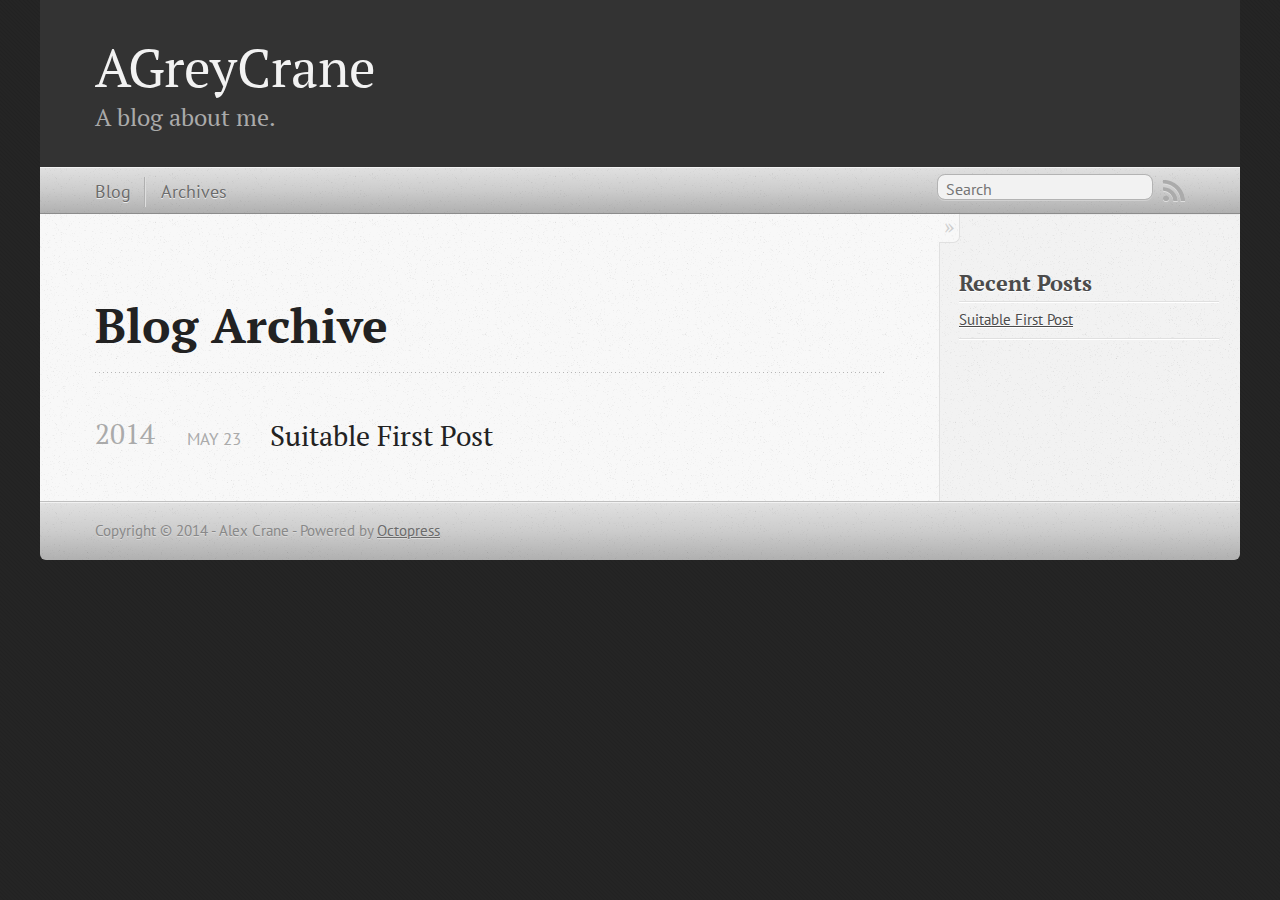
<file: blog/archives/index.html>
<!DOCTYPE html>
<!--[if IEMobile 7 ]><html class="no-js iem7"><![endif]-->
<!--[if lt IE 9]><html class="no-js lte-ie8"><![endif]-->
<!--[if (gt IE 8)|(gt IEMobile 7)|!(IEMobile)|!(IE)]><!--><html class="no-js" lang="en"><!--<![endif]-->
<head>
  <meta charset="utf-8">
  <title>Blog Archive - AGreyCrane</title>
  <meta name="author" content="Alex Crane">

  
  <meta name="description" content=" Blog Archive 2014 Suitable First Post
May 23 2014 Recent Posts Suitable First Post ">
  

  <!-- http://t.co/dKP3o1e -->
  <meta name="HandheldFriendly" content="True">
  <meta name="MobileOptimized" content="320">
  <meta name="viewport" content="width=device-width, initial-scale=1">

  
  <link rel="canonical" href="http://agreycrane.github.io/blog/archives">
  <link href="/favicon.png" rel="icon">
  <link href="/stylesheets/screen.css" media="screen, projection" rel="stylesheet" type="text/css">
  <link href="/atom.xml" rel="alternate" title="AGreyCrane" type="application/atom+xml">
  <script src="/javascripts/modernizr-2.0.js"></script>
  <script src="//ajax.googleapis.com/ajax/libs/jquery/1.9.1/jquery.min.js"></script>
  <script>!window.jQuery && document.write(unescape('%3Cscript src="./javascripts/libs/jquery.min.js"%3E%3C/script%3E'))</script>
  <script src="/javascripts/octopress.js" type="text/javascript"></script>
  <!--Fonts from Google"s Web font directory at http://google.com/webfonts -->
<link href="//fonts.googleapis.com/css?family=PT+Serif:regular,italic,bold,bolditalic" rel="stylesheet" type="text/css">
<link href="//fonts.googleapis.com/css?family=PT+Sans:regular,italic,bold,bolditalic" rel="stylesheet" type="text/css">

  

</head>

<body   >
  <header role="banner"><hgroup>
  <h1><a href="/">AGreyCrane</a></h1>
  
    <h2>A blog about me.</h2>
  
</hgroup>

</header>
  <nav role="navigation"><ul class="subscription" data-subscription="rss">
  <li><a href="/atom.xml" rel="subscribe-rss" title="subscribe via RSS">RSS</a></li>
  
</ul>
  
<form action="https://www.google.com/search" method="get">
  <fieldset role="search">
    <input type="hidden" name="q" value="site:agreycrane.github.io" />
    <input class="search" type="text" name="q" results="0" placeholder="Search"/>
  </fieldset>
</form>
  
<ul class="main-navigation">
  <li><a href="/">Blog</a></li>
  <li><a href="/blog/archives">Archives</a></li>
</ul>

</nav>
  <div id="main">
    <div id="content">
      <div>
<article role="article">
  
  <header>
    <h1 class="entry-title">Blog Archive</h1>
    
  </header>
  
  <div id="blog-archives">



  
  <h2>2014</h2>

<article>
  
<h1><a href="/blog/2014/05/23/suitable-first-post/">Suitable First Post</a></h1>
<time datetime="2014-05-23T12:42:41-04:00" pubdate><span class='month'>May</span> <span class='day'>23</span> <span class='year'>2014</span></time>


</article>

</div>

  
</article>

</div>

<aside class="sidebar">
  
    <section>
  <h1>Recent Posts</h1>
  <ul id="recent_posts">
    
      <li class="post">
        <a href="/blog/2014/05/23/suitable-first-post/">Suitable First Post</a>
      </li>
    
  </ul>
</section>





  
</aside>


    </div>
  </div>
  <footer role="contentinfo"><p>
  Copyright &copy; 2014 - Alex Crane -
  <span class="credit">Powered by <a href="http://octopress.org">Octopress</a></span>
</p>

</footer>
  







  <script type="text/javascript">
    (function(){
      var twitterWidgets = document.createElement('script');
      twitterWidgets.type = 'text/javascript';
      twitterWidgets.async = true;
      twitterWidgets.src = '//platform.twitter.com/widgets.js';
      document.getElementsByTagName('head')[0].appendChild(twitterWidgets);
    })();
  </script>





</body>
</html>
</file>
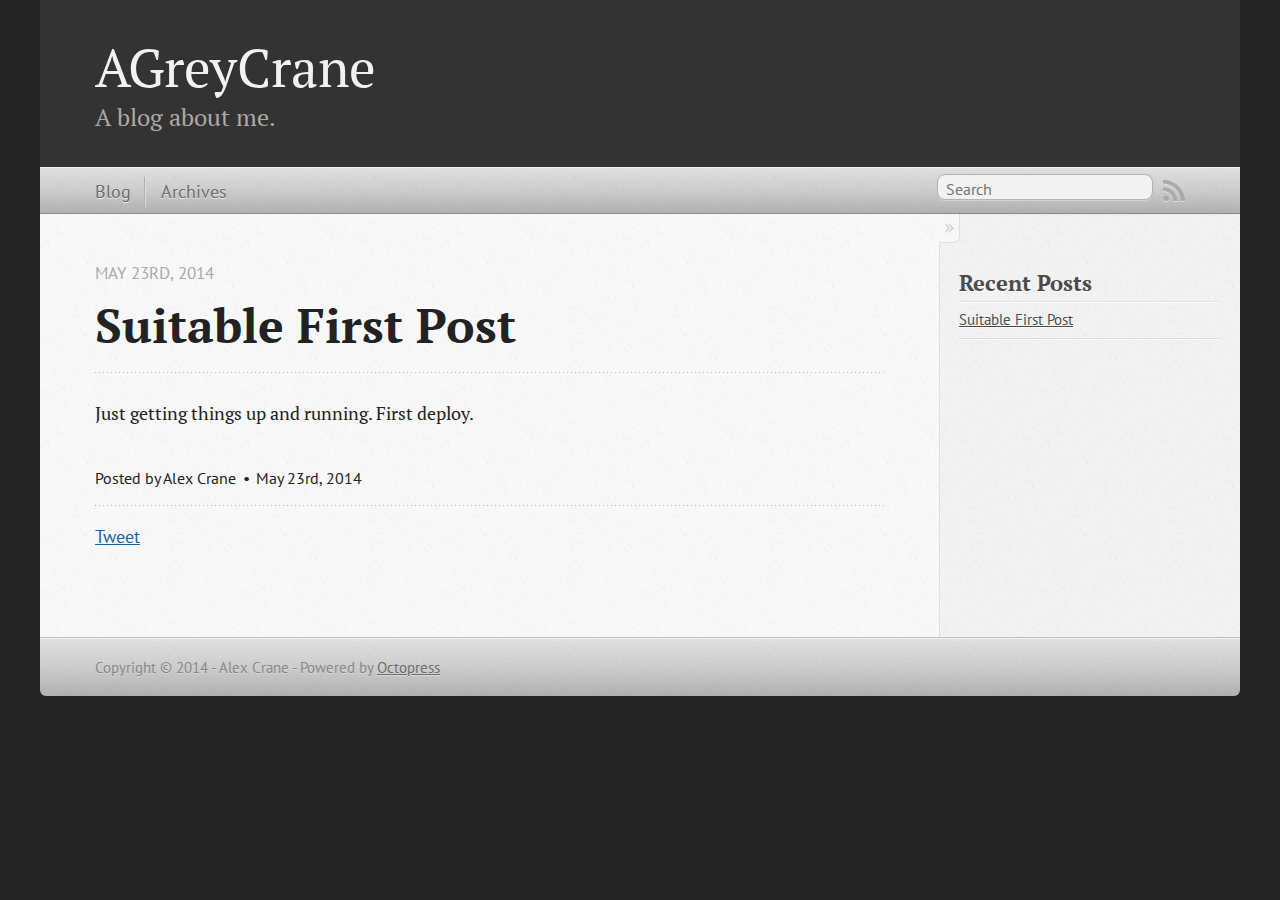
<file: blog/2014/05/23/suitable-first-post/index.html>
<!DOCTYPE html>
<!--[if IEMobile 7 ]><html class="no-js iem7"><![endif]-->
<!--[if lt IE 9]><html class="no-js lte-ie8"><![endif]-->
<!--[if (gt IE 8)|(gt IEMobile 7)|!(IEMobile)|!(IE)]><!--><html class="no-js" lang="en"><!--<![endif]-->
<head>
  <meta charset="utf-8">
  <title>Suitable First Post - AGreyCrane</title>
  <meta name="author" content="Alex Crane">

  
  <meta name="description" content="Just getting things up and running. First deploy.
">
  

  <!-- http://t.co/dKP3o1e -->
  <meta name="HandheldFriendly" content="True">
  <meta name="MobileOptimized" content="320">
  <meta name="viewport" content="width=device-width, initial-scale=1">

  
  <link rel="canonical" href="http://agreycrane.github.io/blog/2014/05/23/suitable-first-post">
  <link href="/favicon.png" rel="icon">
  <link href="/stylesheets/screen.css" media="screen, projection" rel="stylesheet" type="text/css">
  <link href="/atom.xml" rel="alternate" title="AGreyCrane" type="application/atom+xml">
  <script src="/javascripts/modernizr-2.0.js"></script>
  <script src="//ajax.googleapis.com/ajax/libs/jquery/1.9.1/jquery.min.js"></script>
  <script>!window.jQuery && document.write(unescape('%3Cscript src="./javascripts/libs/jquery.min.js"%3E%3C/script%3E'))</script>
  <script src="/javascripts/octopress.js" type="text/javascript"></script>
  <!--Fonts from Google"s Web font directory at http://google.com/webfonts -->
<link href="//fonts.googleapis.com/css?family=PT+Serif:regular,italic,bold,bolditalic" rel="stylesheet" type="text/css">
<link href="//fonts.googleapis.com/css?family=PT+Sans:regular,italic,bold,bolditalic" rel="stylesheet" type="text/css">

  

</head>

<body   >
  <header role="banner"><hgroup>
  <h1><a href="/">AGreyCrane</a></h1>
  
    <h2>A blog about me.</h2>
  
</hgroup>

</header>
  <nav role="navigation"><ul class="subscription" data-subscription="rss">
  <li><a href="/atom.xml" rel="subscribe-rss" title="subscribe via RSS">RSS</a></li>
  
</ul>
  
<form action="https://www.google.com/search" method="get">
  <fieldset role="search">
    <input type="hidden" name="q" value="site:agreycrane.github.io" />
    <input class="search" type="text" name="q" results="0" placeholder="Search"/>
  </fieldset>
</form>
  
<ul class="main-navigation">
  <li><a href="/">Blog</a></li>
  <li><a href="/blog/archives">Archives</a></li>
</ul>

</nav>
  <div id="main">
    <div id="content">
      <div>
<article class="hentry" role="article">
  
  <header>
    
      <h1 class="entry-title">Suitable First Post</h1>
    
    
      <p class="meta">
        








  


<time datetime="2014-05-23T12:42:41-04:00" pubdate data-updated="true">May 23<span>rd</span>, 2014</time>
        
      </p>
    
  </header>


<div class="entry-content"><p>Just getting things up and running. First deploy.</p>
</div>


  <footer>
    <p class="meta">
      
  

<span class="byline author vcard">Posted by <span class="fn">Alex Crane</span></span>

      








  


<time datetime="2014-05-23T12:42:41-04:00" pubdate data-updated="true">May 23<span>rd</span>, 2014</time>
      


    </p>
    
      <div class="sharing">
  
  <a href="//twitter.com/share" class="twitter-share-button" data-url="http://agreycrane.github.io/blog/2014/05/23/suitable-first-post/" data-via="" data-counturl="http://agreycrane.github.io/blog/2014/05/23/suitable-first-post/" >Tweet</a>
  
  
  
</div>

    
    <p class="meta">
      
      
    </p>
  </footer>
</article>

</div>

<aside class="sidebar">
  
    <section>
  <h1>Recent Posts</h1>
  <ul id="recent_posts">
    
      <li class="post">
        <a href="/blog/2014/05/23/suitable-first-post/">Suitable First Post</a>
      </li>
    
  </ul>
</section>





  
</aside>


    </div>
  </div>
  <footer role="contentinfo"><p>
  Copyright &copy; 2014 - Alex Crane -
  <span class="credit">Powered by <a href="http://octopress.org">Octopress</a></span>
</p>

</footer>
  







  <script type="text/javascript">
    (function(){
      var twitterWidgets = document.createElement('script');
      twitterWidgets.type = 'text/javascript';
      twitterWidgets.async = true;
      twitterWidgets.src = '//platform.twitter.com/widgets.js';
      document.getElementsByTagName('head')[0].appendChild(twitterWidgets);
    })();
  </script>





</body>
</html>
</file>
<file: stylesheets/screen.css>
html,body,div,span,applet,object,iframe,h1,h2,h3,h4,h5,h6,p,blockquote,pre,a,abbr,acronym,address,big,cite,code,del,dfn,em,img,ins,kbd,q,s,samp,small,strike,strong,sub,sup,tt,var,b,u,i,center,dl,dt,dd,ol,ul,li,fieldset,form,label,legend,table,caption,tbody,tfoot,thead,tr,th,td,article,aside,canvas,details,embed,figure,figcaption,footer,header,hgroup,menu,nav,output,ruby,section,summary,time,mark,audio,video{margin:0;padding:0;border:0;font:inherit;font-size:100%;vertical-align:baseline}html{line-height:1}ol,ul{list-style:none}table{border-collapse:collapse;border-spacing:0}caption,th,td{text-align:left;font-weight:normal;vertical-align:middle}q,blockquote{quotes:none}q:before,q:after,blockquote:before,blockquote:after{content:"";content:none}a img{border:none}article,aside,details,figcaption,figure,footer,header,hgroup,menu,nav,section,summary{display:block}a{color:#1863a1}a:visited{color:#751590}a:focus{color:#0181eb}a:hover{color:#0181eb}a:active{color:#01579f}aside.sidebar a{color:#222}aside.sidebar a:focus{color:#0181eb}aside.sidebar a:hover{color:#0181eb}aside.sidebar a:active{color:#01579f}a{-webkit-transition:color 0.3s;-moz-transition:color 0.3s;-o-transition:color 0.3s;transition:color 0.3s}html{background:#252525 url('/images/line-tile.png?1400861558') top left}body>div{background:#f2f2f2 url('/images/noise.png?1400861558') top left;border-bottom:1px solid #bfbfbf}body>div>div{background:#f8f8f8 url('/images/noise.png?1400861558') top left;border-right:1px solid #e0e0e0}.heading,body>header h1,h1,h2,h3,h4,h5,h6{font-family:"PT Serif","Georgia","Helvetica Neue",Arial,sans-serif}.sans,body>header h2,article header p.meta,article>footer,#content .blog-index footer,html .gist .gist-file .gist-meta,#blog-archives a.category,#blog-archives time,aside.sidebar section,body>footer{font-family:"PT Sans","Helvetica Neue",Arial,sans-serif}.serif,body,#content .blog-index a[rel=full-article]{font-family:"PT Serif",Georgia,Times,"Times New Roman",serif}.mono,pre,code,tt,p code,li code{font-family:Menlo,Monaco,"Andale Mono","lucida console","Courier New",monospace}body>header h1{font-size:2.2em;font-family:"PT Serif","Georgia","Helvetica Neue",Arial,sans-serif;font-weight:normal;line-height:1.2em;margin-bottom:0.6667em}body>header h2{font-family:"PT Serif","Georgia","Helvetica Neue",Arial,sans-serif}body{line-height:1.5em;color:#222}h1{font-size:2.2em;line-height:1.2em}@media only screen and (min-width: 992px){body{font-size:1.15em}h1{font-size:2.6em;line-height:1.2em}}h1,h2,h3,h4,h5,h6{text-rendering:optimizelegibility;margin-bottom:1em;font-weight:bold}h2,section h1{font-size:1.5em}h3,section h2,section section h1{font-size:1.3em}h4,section h3,section section h2,section section section h1{font-size:1em}h5,section h4,section section h3{font-size:.9em}h6,section h5,section section h4,section section section h3{font-size:.8em}p,article blockquote,ul,ol{margin-bottom:1.5em}ul{list-style-type:disc}ul ul{list-style-type:circle;margin-bottom:0px}ul ul ul{list-style-type:square;margin-bottom:0px}ol{list-style-type:decimal}ol ol{list-style-type:lower-alpha;margin-bottom:0px}ol ol ol{list-style-type:lower-roman;margin-bottom:0px}ul,ul ul,ul ol,ol,ol ul,ol ol{margin-left:1.3em}ul ul,ul ol,ol ul,ol ol{margin-bottom:0em}strong{font-weight:bold}em{font-style:italic}sup,sub{font-size:0.75em;position:relative;display:inline-block;padding:0 .2em;line-height:.8em}sup{top:-.5em}sub{bottom:-.5em}a[rev='footnote']{font-size:.75em;padding:0 .3em;line-height:1}q{font-style:italic}q:before{content:"\201C"}q:after{content:"\201D"}em,dfn{font-style:italic}strong,dfn{font-weight:bold}del,s{text-decoration:line-through}abbr,acronym{border-bottom:1px dotted;cursor:help}hr{margin-bottom:0.2em}small{font-size:.8em}big{font-size:1.2em}article blockquote{font-style:italic;position:relative;font-size:1.2em;line-height:1.5em;padding-left:1em;border-left:4px solid rgba(170,170,170,0.5)}article blockquote cite{font-style:italic}article blockquote cite a{color:#aaa !important;word-wrap:break-word}article blockquote cite:before{content:'\2014';padding-right:.3em;padding-left:.3em;color:#aaa}@media only screen and (min-width: 992px){article blockquote{padding-left:1.5em;border-left-width:4px}}.pullquote-right:before,.pullquote-left:before{padding:0;border:none;content:attr(data-pullquote);float:right;width:45%;margin:.5em 0 1em 1.5em;position:relative;top:7px;font-size:1.4em;line-height:1.45em}.pullquote-left:before{float:left;margin:.5em 1.5em 1em 0}.force-wrap,article a,aside.sidebar a{white-space:-moz-pre-wrap;white-space:-pre-wrap;white-space:-o-pre-wrap;white-space:pre-wrap;word-wrap:break-word}.group,body>header,body>nav,body>footer,body #content>article,body #content>div>article,body #content>div>section,body div.pagination,aside.sidebar,#main,#content,.sidebar{*zoom:1}.group:after,body>header:after,body>nav:after,body>footer:after,body #content>article:after,body #content>div>section:after,body div.pagination:after,#main:after,#content:after,.sidebar:after{content:"";display:table;clear:both}body{-webkit-text-size-adjust:none;max-width:1200px;position:relative;margin:0 auto}body>header,body>nav,body>footer,body #content>article,body #content>div>article,body #content>div>section{padding-left:18px;padding-right:18px}@media only screen and (min-width: 480px){body>header,body>nav,body>footer,body #content>article,body #content>div>article,body #content>div>section{padding-left:25px;padding-right:25px}}@media only screen and (min-width: 768px){body>header,body>nav,body>footer,body #content>article,body #content>div>article,body #content>div>section{padding-left:35px;padding-right:35px}}@media only screen and (min-width: 992px){body>header,body>nav,body>footer,body #content>article,body #content>div>article,body #content>div>section{padding-left:55px;padding-right:55px}}body div.pagination{margin-left:18px;margin-right:18px}@media only screen and (min-width: 480px){body div.pagination{margin-left:25px;margin-right:25px}}@media only screen and (min-width: 768px){body div.pagination{margin-left:35px;margin-right:35px}}@media only screen and (min-width: 992px){body div.pagination{margin-left:55px;margin-right:55px}}body>header{font-size:1em;padding-top:1.5em;padding-bottom:1.5em}#content{overflow:hidden}#content>div,#content>article{width:100%}aside.sidebar{float:none;padding:0 18px 1px;background-color:#f7f7f7;border-top:1px solid #e0e0e0}.flex-content,article img,article video,article .flash-video,aside.sidebar img{max-width:100%;height:auto}.basic-alignment.left,article img.left,article video.left,article .left.flash-video,aside.sidebar img.left{float:left;margin-right:1.5em}.basic-alignment.right,article img.right,article video.right,article .right.flash-video,aside.sidebar img.right{float:right;margin-left:1.5em}.basic-alignment.center,article img.center,article video.center,article .center.flash-video,aside.sidebar img.center{display:block;margin:0 auto 1.5em}.basic-alignment.left,article img.left,article video.left,article .left.flash-video,aside.sidebar img.left,.basic-alignment.right,article img.right,article video.right,article .right.flash-video,aside.sidebar img.right{margin-bottom:.8em}.toggle-sidebar,.no-sidebar .toggle-sidebar{display:none}@media only screen and (min-width: 750px){body.sidebar-footer aside.sidebar{float:none;width:auto;clear:left;margin:0;padding:0 35px 1px;background-color:#f7f7f7;border-top:1px solid #eaeaea}body.sidebar-footer aside.sidebar section.odd,body.sidebar-footer aside.sidebar section.even{float:left;width:48%}body.sidebar-footer aside.sidebar section.odd{margin-left:0}body.sidebar-footer aside.sidebar section.even{margin-left:4%}body.sidebar-footer aside.sidebar.thirds section{width:30%;margin-left:5%}body.sidebar-footer aside.sidebar.thirds section.first{margin-left:0;clear:both}}body.sidebar-footer #content{margin-right:0px}body.sidebar-footer .toggle-sidebar{display:none}@media only screen and (min-width: 550px){body>header{font-size:1em}}@media only screen and (min-width: 750px){aside.sidebar{float:none;width:auto;clear:left;margin:0;padding:0 35px 1px;background-color:#f7f7f7;border-top:1px solid #eaeaea}aside.sidebar section.odd,aside.sidebar section.even{float:left;width:48%}aside.sidebar section.odd{margin-left:0}aside.sidebar section.even{margin-left:4%}aside.sidebar.thirds section{width:30%;margin-left:5%}aside.sidebar.thirds section.first{margin-left:0;clear:both}}@media only screen and (min-width: 768px){body{-webkit-text-size-adjust:auto}body>header{font-size:1.2em}#main{padding:0;margin:0 auto}#content{overflow:visible;margin-right:240px;position:relative}.no-sidebar #content{margin-right:0;border-right:0}.collapse-sidebar #content{margin-right:20px}#content>div,#content>article{padding-top:17.5px;padding-bottom:17.5px;float:left}aside.sidebar{width:210px;padding:0 15px 15px;background:none;clear:none;float:left;margin:0 -100% 0 0}aside.sidebar section{width:auto;margin-left:0}aside.sidebar section.odd,aside.sidebar section.even{float:none;width:auto;margin-left:0}.collapse-sidebar aside.sidebar{float:none;width:auto;clear:left;margin:0;padding:0 35px 1px;background-color:#f7f7f7;border-top:1px solid #eaeaea}.collapse-sidebar aside.sidebar section.odd,.collapse-sidebar aside.sidebar section.even{float:left;width:48%}.collapse-sidebar aside.sidebar section.odd{margin-left:0}.collapse-sidebar aside.sidebar section.even{margin-left:4%}.collapse-sidebar aside.sidebar.thirds section{width:30%;margin-left:5%}.collapse-sidebar aside.sidebar.thirds section.first{margin-left:0;clear:both}}@media only screen and (min-width: 992px){body>header{font-size:1.3em}#content{margin-right:300px}#content>div,#content>article{padding-top:27.5px;padding-bottom:27.5px}aside.sidebar{width:260px;padding:1.2em 20px 20px}.collapse-sidebar aside.sidebar{padding-left:55px;padding-right:55px}}@media only screen and (min-width: 768px){ul,ol{margin-left:0}}body>header{background:#333}body>header h1{display:inline-block;margin:0}body>header h1 a,body>header h1 a:visited,body>header h1 a:hover{color:#f2f2f2;text-decoration:none}body>header h2{margin:.2em 0 0;font-size:1em;color:#aaa;font-weight:normal}body>nav{position:relative;background-color:#ccc;background:url('/images/noise.png?1400861558'),-webkit-gradient(linear, 50% 0%, 50% 100%, color-stop(0%, #e0e0e0), color-stop(50%, #cccccc), color-stop(100%, #b0b0b0));background:url('/images/noise.png?1400861558'),-webkit-linear-gradient(#e0e0e0,#cccccc,#b0b0b0);background:url('/images/noise.png?1400861558'),-moz-linear-gradient(#e0e0e0,#cccccc,#b0b0b0);background:url('/images/noise.png?1400861558'),-o-linear-gradient(#e0e0e0,#cccccc,#b0b0b0);background:url('/images/noise.png?1400861558'),linear-gradient(#e0e0e0,#cccccc,#b0b0b0);border-top:1px solid #f2f2f2;border-bottom:1px solid #8c8c8c;padding-top:.35em;padding-bottom:.35em}body>nav form{-webkit-background-clip:padding;-moz-background-clip:padding;background-clip:padding-box;margin:0;padding:0}body>nav form .search{padding:.3em .5em 0;font-size:.85em;font-family:"PT Sans","Helvetica Neue",Arial,sans-serif;line-height:1.1em;width:95%;-webkit-border-radius:0.5em;-moz-border-radius:0.5em;-ms-border-radius:0.5em;-o-border-radius:0.5em;border-radius:0.5em;-webkit-background-clip:padding;-moz-background-clip:padding;background-clip:padding-box;-webkit-box-shadow:#d1d1d1 0 1px;-moz-box-shadow:#d1d1d1 0 1px;box-shadow:#d1d1d1 0 1px;background-color:#f2f2f2;border:1px solid #b3b3b3;color:#888}body>nav form .search:focus{color:#444;border-color:#80b1df;-webkit-box-shadow:#80b1df 0 0 4px,#80b1df 0 0 3px inset;-moz-box-shadow:#80b1df 0 0 4px,#80b1df 0 0 3px inset;box-shadow:#80b1df 0 0 4px,#80b1df 0 0 3px inset;background-color:#fff;outline:none}body>nav fieldset[role=search]{float:right;width:48%}body>nav fieldset.mobile-nav{float:left;width:48%}body>nav fieldset.mobile-nav select{width:100%;font-size:.8em;border:1px solid #888}body>nav ul{display:none}@media only screen and (min-width: 550px){body>nav{font-size:.9em}body>nav ul{margin:0;padding:0;border:0;overflow:hidden;*zoom:1;float:left;display:block;padding-top:.15em}body>nav ul li{list-style-image:none;list-style-type:none;margin-left:0;white-space:nowrap;display:inline;float:left;padding-left:0;padding-right:0}body>nav ul li:first-child,body>nav ul li.first{padding-left:0}body>nav ul li:last-child{padding-right:0}body>nav ul li.last{padding-right:0}body>nav ul.subscription{margin-left:.8em;float:right}body>nav ul.subscription li:last-child a{padding-right:0}body>nav ul li{margin:0}body>nav a{color:#6b6b6b;font-family:"PT Sans","Helvetica Neue",Arial,sans-serif;text-shadow:#ebebeb 0 1px;float:left;text-decoration:none;font-size:1.1em;padding:.1em 0;line-height:1.5em}body>nav a:visited{color:#6b6b6b}body>nav a:hover{color:#2b2b2b}body>nav li+li{border-left:1px solid #b0b0b0;margin-left:.8em}body>nav li+li a{padding-left:.8em;border-left:1px solid #dedede}body>nav form{float:right;text-align:left;padding-left:.8em;width:175px}body>nav form .search{width:93%;font-size:.95em;line-height:1.2em}body>nav ul[data-subscription$=email]+form{width:97px}body>nav ul[data-subscription$=email]+form .search{width:91%}body>nav fieldset.mobile-nav{display:none}body>nav fieldset[role=search]{width:99%}}@media only screen and (min-width: 992px){body>nav form{width:215px}body>nav ul[data-subscription$=email]+form{width:147px}}.no-placeholder body>nav .search{background:#f2f2f2 url('/images/search.png?1400861558') 0.3em 0.25em no-repeat;text-indent:1.3em}@media only screen and (min-width: 550px){.maskImage body>nav ul[data-subscription$=email]+form{width:123px}}@media only screen and (min-width: 992px){.maskImage body>nav ul[data-subscription$=email]+form{width:173px}}.maskImage ul.subscription{position:relative;top:.2em}.maskImage ul.subscription li,.maskImage ul.subscription a{border:0;padding:0}.maskImage a[rel=subscribe-rss]{position:relative;top:0px;text-indent:-999999em;background-color:#dedede;border:0;padding:0}.maskImage a[rel=subscribe-rss],.maskImage a[rel=subscribe-rss]:after{-webkit-mask-image:url('/images/rss.png?1400861558');-moz-mask-image:url('/images/rss.png?1400861558');-ms-mask-image:url('/images/rss.png?1400861558');-o-mask-image:url('/images/rss.png?1400861558');mask-image:url('/images/rss.png?1400861558');-webkit-mask-repeat:no-repeat;-moz-mask-repeat:no-repeat;-ms-mask-repeat:no-repeat;-o-mask-repeat:no-repeat;mask-repeat:no-repeat;width:22px;height:22px}.maskImage a[rel=subscribe-rss]:after{content:"";position:absolute;top:-1px;left:0;background-color:#ababab}.maskImage a[rel=subscribe-rss]:hover:after{background-color:#9e9e9e}.maskImage a[rel=subscribe-email]{position:relative;top:0px;text-indent:-999999em;background-color:#dedede;border:0;padding:0}.maskImage a[rel=subscribe-email],.maskImage a[rel=subscribe-email]:after{-webkit-mask-image:url('/images/email.png?1400861558');-moz-mask-image:url('/images/email.png?1400861558');-ms-mask-image:url('/images/email.png?1400861558');-o-mask-image:url('/images/email.png?1400861558');mask-image:url('/images/email.png?1400861558');-webkit-mask-repeat:no-repeat;-moz-mask-repeat:no-repeat;-ms-mask-repeat:no-repeat;-o-mask-repeat:no-repeat;mask-repeat:no-repeat;width:28px;height:22px}.maskImage a[rel=subscribe-email]:after{content:"";position:absolute;top:-1px;left:0;background-color:#ababab}.maskImage a[rel=subscribe-email]:hover:after{background-color:#9e9e9e}article{padding-top:1em}article header{position:relative;padding-top:2em;padding-bottom:1em;margin-bottom:1em;background:url('[data-uri]') bottom left repeat-x}article header h1{margin:0}article header h1 a{text-decoration:none}article header h1 a:hover{text-decoration:underline}article header p{font-size:.9em;color:#aaa;margin:0}article header p.meta{text-transform:uppercase;position:absolute;top:0}@media only screen and (min-width: 768px){article header{margin-bottom:1.5em;padding-bottom:1em;background:url('[data-uri]') bottom left repeat-x}}article h2{padding-top:0.8em;background:url('[data-uri]') top left repeat-x}.entry-content article h2:first-child,article header+h2{padding-top:0}article h2:first-child,article header+h2{background:none}article .feature{padding-top:.5em;margin-bottom:1em;padding-bottom:1em;background:url('[data-uri]') bottom left repeat-x;font-size:2.0em;font-style:italic;line-height:1.3em}article img,article video,article .flash-video{-webkit-border-radius:0.3em;-moz-border-radius:0.3em;-ms-border-radius:0.3em;-o-border-radius:0.3em;border-radius:0.3em;-webkit-box-shadow:rgba(0,0,0,0.15) 0 1px 4px;-moz-box-shadow:rgba(0,0,0,0.15) 0 1px 4px;box-shadow:rgba(0,0,0,0.15) 0 1px 4px;-webkit-box-sizing:border-box;-moz-box-sizing:border-box;box-sizing:border-box;border:#fff 0.5em solid}article video,article .flash-video{margin:0 auto 1.5em}article video{display:block;width:100%}article .flash-video>div{position:relative;display:block;padding-bottom:56.25%;padding-top:1px;height:0;overflow:hidden}article .flash-video>div iframe,article .flash-video>div object,article .flash-video>div embed{position:absolute;top:0;left:0;width:100%;height:100%}article>footer{padding-bottom:2.5em;margin-top:2em}article>footer p.meta{margin-bottom:.8em;font-size:.85em;clear:both;overflow:hidden}.blog-index article+article{background:url('[data-uri]') top left repeat-x}#content .blog-index{padding-top:0;padding-bottom:0}#content .blog-index article{padding-top:2em}#content .blog-index article header{background:none;padding-bottom:0}#content .blog-index article h1{font-size:2.2em}#content .blog-index article h1 a{color:inherit}#content .blog-index article h1 a:hover{color:#0181eb}#content .blog-index a[rel=full-article]{background:#ebebeb;display:inline-block;padding:.4em .8em;margin-right:.5em;text-decoration:none;color:#666;-webkit-transition:background-color 0.5s;-moz-transition:background-color 0.5s;-o-transition:background-color 0.5s;transition:background-color 0.5s}#content .blog-index a[rel=full-article]:hover{background:#0181eb;text-shadow:none;color:#f8f8f8}#content .blog-index footer{margin-top:1em}.separator,article>footer .byline+time:before,article>footer time+time:before,article>footer .comments:before,article>footer .byline ~ .categories:before{content:"\2022 ";padding:0 .4em 0 .2em;display:inline-block}#content div.pagination{text-align:center;font-size:.95em;position:relative;background:url('[data-uri]') top left repeat-x;padding-top:1.5em;padding-bottom:1.5em}#content div.pagination a{text-decoration:none;color:#aaa}#content div.pagination a.prev{position:absolute;left:0}#content div.pagination a.next{position:absolute;right:0}#content div.pagination a:hover{color:#0181eb}#content div.pagination a[href*=archive]:before,#content div.pagination a[href*=archive]:after{content:'\2014';padding:0 .3em}p.meta+.sharing{padding-top:1em;padding-left:0;background:url('[data-uri]') top left repeat-x}#fb-root{display:none}.highlight,html .gist .gist-file .gist-syntax .gist-highlight{border:1px solid #05232b !important}.highlight table td.code,html .gist .gist-file .gist-syntax .gist-highlight table td.code{width:100%}.highlight .line-numbers,html .gist .gist-file .gist-syntax .highlight .line_numbers{text-align:right;font-size:13px;line-height:1.45em;background:#073642 url('/images/noise.png?1400861558') top left !important;border-right:1px solid #00232c !important;-webkit-box-shadow:#083e4b -1px 0 inset;-moz-box-shadow:#083e4b -1px 0 inset;box-shadow:#083e4b -1px 0 inset;text-shadow:#021014 0 -1px;padding:.8em !important;-webkit-border-radius:0;-moz-border-radius:0;-ms-border-radius:0;-o-border-radius:0;border-radius:0}.highlight .line-numbers span,html .gist .gist-file .gist-syntax .highlight .line_numbers span{color:#586e75 !important}figure.code,.gist-file,pre{-webkit-box-shadow:rgba(0,0,0,0.06) 0 0 10px;-moz-box-shadow:rgba(0,0,0,0.06) 0 0 10px;box-shadow:rgba(0,0,0,0.06) 0 0 10px}figure.code .highlight pre,.gist-file .highlight pre,pre .highlight pre{-webkit-box-shadow:none;-moz-box-shadow:none;box-shadow:none}.gist .highlight *::-moz-selection,figure.code .highlight *::-moz-selection{background:#386774;color:inherit;text-shadow:#002b36 0 1px}.gist .highlight *::-webkit-selection,figure.code .highlight *::-webkit-selection{background:#386774;color:inherit;text-shadow:#002b36 0 1px}.gist .highlight *::selection,figure.code .highlight *::selection{background:#386774;color:inherit;text-shadow:#002b36 0 1px}html .gist .gist-file{margin-bottom:1.8em;position:relative;border:none;padding-top:26px !important}html .gist .gist-file .highlight{margin-bottom:0}html .gist .gist-file .gist-syntax{border-bottom:0 !important;background:none !important}html .gist .gist-file .gist-syntax .gist-highlight{background:#002b36 !important}html .gist .gist-file .gist-syntax .highlight pre{padding:0}html .gist .gist-file .gist-meta{padding:.6em 0.8em;border:1px solid #083e4b !important;color:#586e75;font-size:.7em !important;background:#073642 url('/images/noise.png?1400861558') top left;line-height:1.5em}html .gist .gist-file .gist-meta a{color:#75878b !important;text-decoration:none}html .gist .gist-file .gist-meta a:hover{text-decoration:underline}html .gist .gist-file .gist-meta a:hover{color:#93a1a1 !important}html .gist .gist-file .gist-meta a[href*='#file']{position:absolute;top:0;left:0;right:-10px;color:#474747 !important}html .gist .gist-file .gist-meta a[href*='#file']:hover{color:#1863a1 !important}html .gist .gist-file .gist-meta a[href*=raw]{top:.4em}pre{background:#002b36 url('/images/noise.png?1400861558') top left;-webkit-border-radius:0.4em;-moz-border-radius:0.4em;-ms-border-radius:0.4em;-o-border-radius:0.4em;border-radius:0.4em;border:1px solid #05232b;line-height:1.45em;font-size:13px;margin-bottom:2.1em;padding:.8em 1em;color:#93a1a1;overflow:auto}h3.filename+pre{-moz-border-radius-topleft:0px;-webkit-border-top-left-radius:0px;border-top-left-radius:0px;-moz-border-radius-topright:0px;-webkit-border-top-right-radius:0px;border-top-right-radius:0px}p code,li code{display:inline-block;white-space:no-wrap;background:#fff;font-size:.8em;line-height:1.5em;color:#555;border:1px solid #ddd;-webkit-border-radius:0.4em;-moz-border-radius:0.4em;-ms-border-radius:0.4em;-o-border-radius:0.4em;border-radius:0.4em;padding:0 .3em;margin:-1px 0}p pre code,li pre code{font-size:1em !important;background:none;border:none}.pre-code,html .gist .gist-file .gist-syntax .highlight pre,.highlight code{font-family:Menlo,Monaco,"Andale Mono","lucida console","Courier New",monospace !important;overflow:scroll;overflow-y:hidden;display:block;padding:.8em;overflow-x:auto;line-height:1.45em;background:#002b36 url('/images/noise.png?1400861558') top left !important;color:#93a1a1 !important}.pre-code span,html .gist .gist-file .gist-syntax .highlight pre span,.highlight code span{color:#93a1a1 !important}.pre-code span,html .gist .gist-file .gist-syntax .highlight pre span,.highlight code span{font-style:normal !important;font-weight:normal !important}.pre-code .c,html .gist .gist-file .gist-syntax .highlight pre .c,.highlight code .c{color:#586e75 !important;font-style:italic !important}.pre-code .cm,html .gist .gist-file .gist-syntax .highlight pre .cm,.highlight code .cm{color:#586e75 !important;font-style:italic !important}.pre-code .cp,html .gist .gist-file .gist-syntax .highlight pre .cp,.highlight code .cp{color:#586e75 !important;font-style:italic !important}.pre-code .c1,html .gist .gist-file .gist-syntax .highlight pre .c1,.highlight code .c1{color:#586e75 !important;font-style:italic !important}.pre-code .cs,html .gist .gist-file .gist-syntax .highlight pre .cs,.highlight code .cs{color:#586e75 !important;font-weight:bold !important;font-style:italic !important}.pre-code .err,html .gist .gist-file .gist-syntax .highlight pre .err,.highlight code .err{color:#dc322f !important;background:none !important}.pre-code .k,html .gist .gist-file .gist-syntax .highlight pre .k,.highlight code .k{color:#cb4b16 !important}.pre-code .o,html .gist .gist-file .gist-syntax .highlight pre .o,.highlight code .o{color:#93a1a1 !important;font-weight:bold !important}.pre-code .p,html .gist .gist-file .gist-syntax .highlight pre .p,.highlight code .p{color:#93a1a1 !important}.pre-code .ow,html .gist .gist-file .gist-syntax .highlight pre .ow,.highlight code .ow{color:#2aa198 !important;font-weight:bold !important}.pre-code .gd,html .gist .gist-file .gist-syntax .highlight pre .gd,.highlight code .gd{color:#93a1a1 !important;background-color:#372c34 !important;display:inline-block}.pre-code .gd .x,html .gist .gist-file .gist-syntax .highlight pre .gd .x,.highlight code .gd .x{color:#93a1a1 !important;background-color:#4d2d33 !important;display:inline-block}.pre-code .ge,html .gist .gist-file .gist-syntax .highlight pre .ge,.highlight code .ge{color:#93a1a1 !important;font-style:italic !important}.pre-code .gh,html .gist .gist-file .gist-syntax .highlight pre .gh,.highlight code .gh{color:#586e75 !important}.pre-code .gi,html .gist .gist-file .gist-syntax .highlight pre .gi,.highlight code .gi{color:#93a1a1 !important;background-color:#1a412b !important;display:inline-block}.pre-code .gi .x,html .gist .gist-file .gist-syntax .highlight pre .gi .x,.highlight code .gi .x{color:#93a1a1 !important;background-color:#355720 !important;display:inline-block}.pre-code .gs,html .gist .gist-file .gist-syntax .highlight pre .gs,.highlight code .gs{color:#93a1a1 !important;font-weight:bold !important}.pre-code .gu,html .gist .gist-file .gist-syntax .highlight pre .gu,.highlight code .gu{color:#6c71c4 !important}.pre-code .kc,html .gist .gist-file .gist-syntax .highlight pre .kc,.highlight code .kc{color:#859900 !important;font-weight:bold !important}.pre-code .kd,html .gist .gist-file .gist-syntax .highlight pre .kd,.highlight code .kd{color:#268bd2 !important}.pre-code .kp,html .gist .gist-file .gist-syntax .highlight pre .kp,.highlight code .kp{color:#cb4b16 !important;font-weight:bold !important}.pre-code .kr,html .gist .gist-file .gist-syntax .highlight pre .kr,.highlight code .kr{color:#d33682 !important;font-weight:bold !important}.pre-code .kt,html .gist .gist-file .gist-syntax .highlight pre .kt,.highlight code .kt{color:#2aa198 !important}.pre-code .n,html .gist .gist-file .gist-syntax .highlight pre .n,.highlight code .n{color:#268bd2 !important}.pre-code .na,html .gist .gist-file .gist-syntax .highlight pre .na,.highlight code .na{color:#268bd2 !important}.pre-code .nb,html .gist .gist-file .gist-syntax .highlight pre .nb,.highlight code .nb{color:#859900 !important}.pre-code .nc,html .gist .gist-file .gist-syntax .highlight pre .nc,.highlight code .nc{color:#d33682 !important}.pre-code .no,html .gist .gist-file .gist-syntax .highlight pre .no,.highlight code .no{color:#b58900 !important}.pre-code .nl,html .gist .gist-file .gist-syntax .highlight pre .nl,.highlight code .nl{color:#859900 !important}.pre-code .ne,html .gist .gist-file .gist-syntax .highlight pre .ne,.highlight code .ne{color:#268bd2 !important;font-weight:bold !important}.pre-code .nf,html .gist .gist-file .gist-syntax .highlight pre .nf,.highlight code .nf{color:#268bd2 !important;font-weight:bold !important}.pre-code .nn,html .gist .gist-file .gist-syntax .highlight pre .nn,.highlight code .nn{color:#b58900 !important}.pre-code .nt,html .gist .gist-file .gist-syntax .highlight pre .nt,.highlight code .nt{color:#268bd2 !important;font-weight:bold !important}.pre-code .nx,html .gist .gist-file .gist-syntax .highlight pre .nx,.highlight code .nx{color:#b58900 !important}.pre-code .vg,html .gist .gist-file .gist-syntax .highlight pre .vg,.highlight code .vg{color:#268bd2 !important}.pre-code .vi,html .gist .gist-file .gist-syntax .highlight pre .vi,.highlight code .vi{color:#268bd2 !important}.pre-code .nv,html .gist .gist-file .gist-syntax .highlight pre .nv,.highlight code .nv{color:#268bd2 !important}.pre-code .mf,html .gist .gist-file .gist-syntax .highlight pre .mf,.highlight code .mf{color:#2aa198 !important}.pre-code .m,html .gist .gist-file .gist-syntax .highlight pre .m,.highlight code .m{color:#2aa198 !important}.pre-code .mh,html .gist .gist-file .gist-syntax .highlight pre .mh,.highlight code .mh{color:#2aa198 !important}.pre-code .mi,html .gist .gist-file .gist-syntax .highlight pre .mi,.highlight code .mi{color:#2aa198 !important}.pre-code .s,html .gist .gist-file .gist-syntax .highlight pre .s,.highlight code .s{color:#2aa198 !important}.pre-code .sd,html .gist .gist-file .gist-syntax .highlight pre .sd,.highlight code .sd{color:#2aa198 !important}.pre-code .s2,html .gist .gist-file .gist-syntax .highlight pre .s2,.highlight code .s2{color:#2aa198 !important}.pre-code .se,html .gist .gist-file .gist-syntax .highlight pre .se,.highlight code .se{color:#dc322f !important}.pre-code .si,html .gist .gist-file .gist-syntax .highlight pre .si,.highlight code .si{color:#268bd2 !important}.pre-code .sr,html .gist .gist-file .gist-syntax .highlight pre .sr,.highlight code .sr{color:#2aa198 !important}.pre-code .s1,html .gist .gist-file .gist-syntax .highlight pre .s1,.highlight code .s1{color:#2aa198 !important}.pre-code div .gd,html .gist .gist-file .gist-syntax .highlight pre div .gd,.highlight code div .gd,.pre-code div .gd .x,html .gist .gist-file .gist-syntax .highlight pre div .gd .x,.highlight code div .gd .x,.pre-code div .gi,html .gist .gist-file .gist-syntax .highlight pre div .gi,.highlight code div .gi,.pre-code div .gi .x,html .gist .gist-file .gist-syntax .highlight pre div .gi .x,.highlight code div .gi .x{display:inline-block;width:100%}.highlight,.gist-highlight{margin-bottom:1.8em;background:#002b36;overflow-y:hidden;overflow-x:auto}.highlight pre,.gist-highlight pre{background:none;-webkit-border-radius:0px;-moz-border-radius:0px;-ms-border-radius:0px;-o-border-radius:0px;border-radius:0px;border:none;padding:0;margin-bottom:0}pre::-webkit-scrollbar,.highlight::-webkit-scrollbar,.gist-highlight::-webkit-scrollbar{height:.5em;background:rgba(255,255,255,0.15)}pre::-webkit-scrollbar-thumb:horizontal,.highlight::-webkit-scrollbar-thumb:horizontal,.gist-highlight::-webkit-scrollbar-thumb:horizontal{background:rgba(255,255,255,0.2);-webkit-border-radius:4px;border-radius:4px}.highlight code{background:#000}figure.code{background:none;padding:0;border:0;margin-bottom:1.5em}figure.code pre{margin-bottom:0}figure.code figcaption{position:relative}figure.code .highlight{margin-bottom:0}.code-title,html .gist .gist-file .gist-meta a[href*='#file'],h3.filename,figure.code figcaption{text-align:center;font-size:13px;line-height:2em;text-shadow:#cbcccc 0 1px 0;color:#474747;font-weight:normal;margin-bottom:0;-moz-border-radius-topleft:5px;-webkit-border-top-left-radius:5px;border-top-left-radius:5px;-moz-border-radius-topright:5px;-webkit-border-top-right-radius:5px;border-top-right-radius:5px;font-family:"Helvetica Neue", Arial, "Lucida Grande", "Lucida Sans Unicode", Lucida, sans-serif;background:#aaa url('/images/code_bg.png?1400861558') top repeat-x;border:1px solid #565656;border-top-color:#cbcbcb;border-left-color:#a5a5a5;border-right-color:#a5a5a5;border-bottom:0}.download-source,html .gist .gist-file .gist-meta a[href*=raw],figure.code figcaption a{position:absolute;right:.8em;text-decoration:none;color:#666 !important;z-index:1;font-size:13px;text-shadow:#cbcccc 0 1px 0;padding-left:3em}.download-source:hover,html .gist .gist-file .gist-meta a[href*=raw]:hover,figure.code figcaption a:hover{text-decoration:underline}#archive #content>div,#archive #content>div>article{padding-top:0}#blog-archives{color:#aaa}#blog-archives article{padding:1em 0 1em;position:relative;background:url('[data-uri]') bottom left repeat-x}#blog-archives article:last-child{background:none}#blog-archives article footer{padding:0;margin:0}#blog-archives h1{color:#222;margin-bottom:.3em}#blog-archives h2{display:none}#blog-archives h1{font-size:1.5em}#blog-archives h1 a{text-decoration:none;color:inherit;font-weight:normal;display:inline-block}#blog-archives h1 a:hover{text-decoration:underline}#blog-archives h1 a:hover{color:#0181eb}#blog-archives a.category,#blog-archives time{color:#aaa}#blog-archives .entry-content{display:none}#blog-archives time{font-size:.9em;line-height:1.2em}#blog-archives time .month,#blog-archives time .day{display:inline-block}#blog-archives time .month{text-transform:uppercase}#blog-archives p{margin-bottom:1em}#blog-archives a,#blog-archives .entry-content a{color:inherit}#blog-archives a:hover,#blog-archives .entry-content a:hover{color:#0181eb}#blog-archives a:hover{color:#0181eb}@media only screen and (min-width: 550px){#blog-archives article{margin-left:5em}#blog-archives h2{margin-bottom:.3em;font-weight:normal;display:inline-block;position:relative;top:-1px;float:left}#blog-archives h2:first-child{padding-top:.75em}#blog-archives time{position:absolute;text-align:right;left:0em;top:1.8em}#blog-archives .year{display:none}#blog-archives article{padding-left:4.5em;padding-bottom:.7em}#blog-archives a.category{line-height:1.1em}}#content>.category article{margin-left:0;padding-left:6.8em}#content>.category .year{display:inline}.side-shadow-border,aside.sidebar section h1,aside.sidebar li{-webkit-box-shadow:#fff 0 1px;-moz-box-shadow:#fff 0 1px;box-shadow:#fff 0 1px}aside.sidebar{overflow:hidden;color:#4b4b4b;text-shadow:#fff 0 1px}aside.sidebar section{font-size:.8em;line-height:1.4em;margin-bottom:1.5em}aside.sidebar section h1{margin:1.5em 0 0;padding-bottom:.2em;border-bottom:1px solid #e0e0e0}aside.sidebar section h1+p{padding-top:.4em}aside.sidebar img{-webkit-border-radius:0.3em;-moz-border-radius:0.3em;-ms-border-radius:0.3em;-o-border-radius:0.3em;border-radius:0.3em;-webkit-box-shadow:rgba(0,0,0,0.15) 0 1px 4px;-moz-box-shadow:rgba(0,0,0,0.15) 0 1px 4px;box-shadow:rgba(0,0,0,0.15) 0 1px 4px;-webkit-box-sizing:border-box;-moz-box-sizing:border-box;box-sizing:border-box;border:#fff 0.3em solid}aside.sidebar ul{margin-bottom:0.5em;margin-left:0}aside.sidebar li{list-style:none;padding:.5em 0;margin:0;border-bottom:1px solid #e0e0e0}aside.sidebar li p:last-child{margin-bottom:0}aside.sidebar a{color:inherit;-webkit-transition:color 0.5s;-moz-transition:color 0.5s;-o-transition:color 0.5s;transition:color 0.5s}aside.sidebar:hover a{color:#222}aside.sidebar:hover a:hover{color:#0181eb}.aside-alt-link,#pinboard_linkroll .pin-tag{color:#7e7e7e}.aside-alt-link:hover,#pinboard_linkroll .pin-tag:hover{color:#0181eb}@media only screen and (min-width: 768px){.toggle-sidebar{outline:none;position:absolute;right:-10px;top:0;bottom:0;display:inline-block;text-decoration:none;color:#cecece;width:9px;cursor:pointer}.toggle-sidebar:hover{background:#e9e9e9;background:-webkit-gradient(linear, 0% 50%, 100% 50%, color-stop(0%, rgba(224,224,224,0.5)), color-stop(100%, rgba(224,224,224,0)));background:-webkit-linear-gradient(left, rgba(224,224,224,0.5),rgba(224,224,224,0));background:-moz-linear-gradient(left, rgba(224,224,224,0.5),rgba(224,224,224,0));background:-o-linear-gradient(left, rgba(224,224,224,0.5),rgba(224,224,224,0));background:linear-gradient(left, rgba(224,224,224,0.5),rgba(224,224,224,0))}.toggle-sidebar:after{position:absolute;right:-11px;top:0;width:20px;font-size:1.2em;line-height:1.1em;padding-bottom:.15em;-moz-border-radius-bottomright:0.3em;-webkit-border-bottom-right-radius:0.3em;border-bottom-right-radius:0.3em;text-align:center;background:#f8f8f8 url('/images/noise.png?1400861558') top left;border-bottom:1px solid #e0e0e0;border-right:1px solid #e0e0e0;content:"\00BB";text-indent:-1px}.collapse-sidebar .toggle-sidebar{text-indent:0px;right:-20px;width:19px}.collapse-sidebar .toggle-sidebar:hover{background:#e9e9e9}.collapse-sidebar .toggle-sidebar:after{border-left:1px solid #e0e0e0;text-shadow:#fff 0 1px;content:"\00AB";left:0px;right:0;text-align:center;text-indent:0;border:0;border-right-width:0;background:none}}.googleplus h1{-moz-box-shadow:none !important;-webkit-box-shadow:none !important;-o-box-shadow:none !important;box-shadow:none !important;border-bottom:0px none !important}.googleplus a{text-decoration:none;white-space:normal !important;line-height:32px}.googleplus a img{float:left;margin-right:0.5em;border:0 none}.googleplus-hidden{position:absolute;top:-1000em;left:-1000em}#pinboard_linkroll .pin-title,#pinboard_linkroll .pin-description{display:block;margin-bottom:.5em}#pinboard_linkroll .pin-tag{text-decoration:none}#pinboard_linkroll .pin-tag:hover{text-decoration:underline}#pinboard_linkroll .pin-tag:after{content:','}#pinboard_linkroll .pin-tag:last-child:after{content:''}.delicious-posts a.delicious-link{margin-bottom:.5em;display:block}.delicious-posts p{font-size:1em}body>footer{font-size:.8em;color:#888;text-shadow:#d9d9d9 0 1px;background-color:#ccc;background:url('/images/noise.png?1400861558'),-webkit-gradient(linear, 50% 0%, 50% 100%, color-stop(0%, #e0e0e0), color-stop(50%, #cccccc), color-stop(100%, #b0b0b0));background:url('/images/noise.png?1400861558'),-webkit-linear-gradient(#e0e0e0,#cccccc,#b0b0b0);background:url('/images/noise.png?1400861558'),-moz-linear-gradient(#e0e0e0,#cccccc,#b0b0b0);background:url('/images/noise.png?1400861558'),-o-linear-gradient(#e0e0e0,#cccccc,#b0b0b0);background:url('/images/noise.png?1400861558'),linear-gradient(#e0e0e0,#cccccc,#b0b0b0);border-top:1px solid #f2f2f2;position:relative;padding-top:1em;padding-bottom:1em;margin-bottom:3em;-moz-border-radius-bottomleft:0.4em;-webkit-border-bottom-left-radius:0.4em;border-bottom-left-radius:0.4em;-moz-border-radius-bottomright:0.4em;-webkit-border-bottom-right-radius:0.4em;border-bottom-right-radius:0.4em;z-index:1}body>footer a{color:#6b6b6b}body>footer a:visited{color:#6b6b6b}body>footer a:hover{color:#484848}body>footer p:last-child{margin-bottom:0}
</file>
